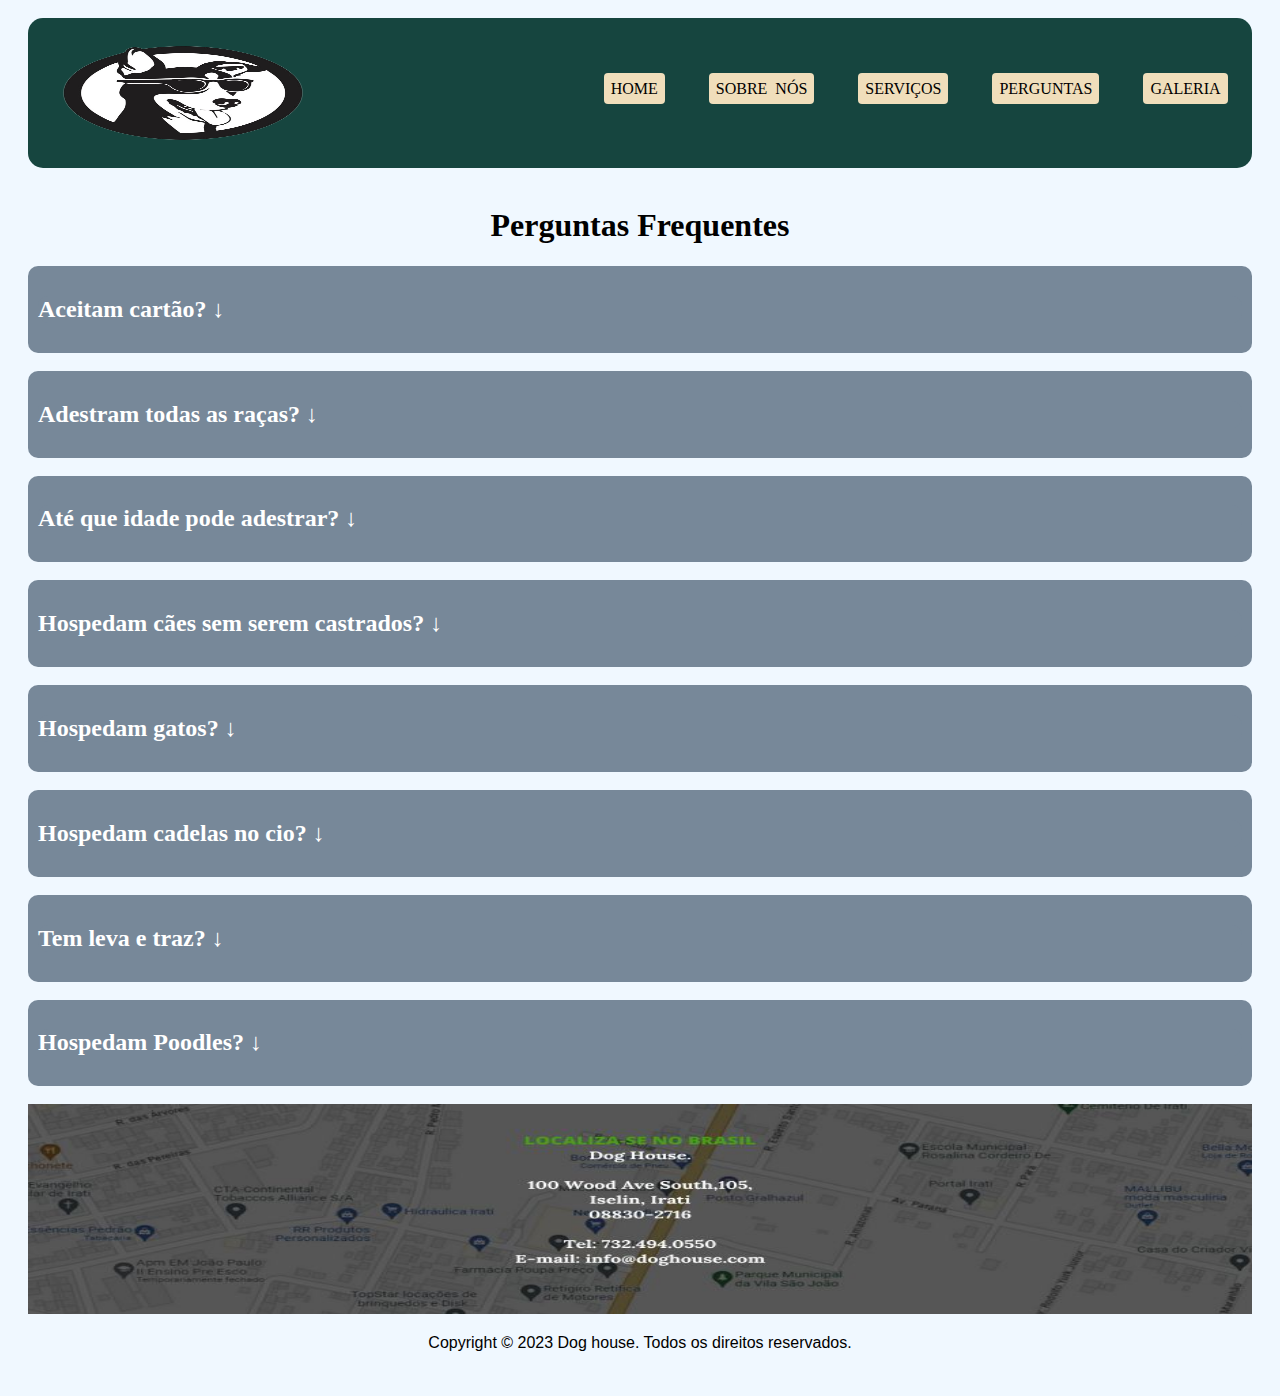
<file: perguntas.html>
<!DOCTYPE html>
<html lang="en">
<head>
    <meta charset="UTF-8">
    <meta name="viewport" content="width=device-width, initial-scale=1.0">
    <title>Dog house</title>
    <link rel="stylesheet" href="css/css_dogperguntas.css">
</head>
<body>
    <div class="nave">
        <div class="logo" id="logo"> <img width="250px" height="100px" src="img/logoboalogo.png"></div>
    <div class="menu">
        <a href="htmldog/index.html">HOME</a>
        <a href="htmldog/sobre_nos.html">SOBRE NÓS</a>
        <a href="htmldog/serviços.html">SERVIÇOS</a>
        <a href="htmldog/perguntas.html">PERGUNTAS</a>
        <a href="htmldog/galeria.html">GALERIA</a>
    </div>
</div> 
<br>

<H1 id="titulo">Perguntas Frequentes</H1>


<div class="perguntas">

    <div class="pseudo">
<h2 >Aceitam cartão? ↓</h2>
<span id="p1">Débito e crédito.</span>
</div>
<br>
<div class="pseudo">
<h2>Adestram todas as raças? ↓</h2>
<span>Sim, todas as raças.</span>
</div>
<br>
<div class="pseudo">
<h2>Até que idade pode adestrar? ↓</h2>
<span>Deve ser avaliado pelo adestrador.</span>
</div>
<br>
<div class="pseudo">
<h2>Hospedam cães sem serem castrados? ↓</h2>
<span>Sim, hospedamos.</span>
</div>
<br>
<div class="pseudo">
<h2>Hospedam gatos? ↓</h2>
<span>Não, somente cães.</span>
</div>
<br>
<div class="pseudo">
<h2>Hospedam cadelas no cio? ↓</h2>
<span>Sim, hospedamos.</span>
</div>
<br>
<div class="pseudo">
<h2>Tem leva e traz? ↓</h2>
<span>Sim, carro com caixa de transporte e climatizador.
</div>
<br>
<div class="pseudo">
<h2>Hospedam Poodles? ↓</h2>
<span>Sim, Atleticanos são bem vindos, e seram bem tratados,CONFIA!!!</span>
</div>
</div>
<br>














   <!--começo do mapa e cabeçalho-->
   <div class="mapa">
    <img id="mapaid" src="img/mapa.jpg">
 
    <p class="rodapeid">Copyright © 2023 Dog house. Todos os direitos reservados.</p>
    </div>
       <!--fim do mapa e cabeçalho-->

</body>
</html>
</file>
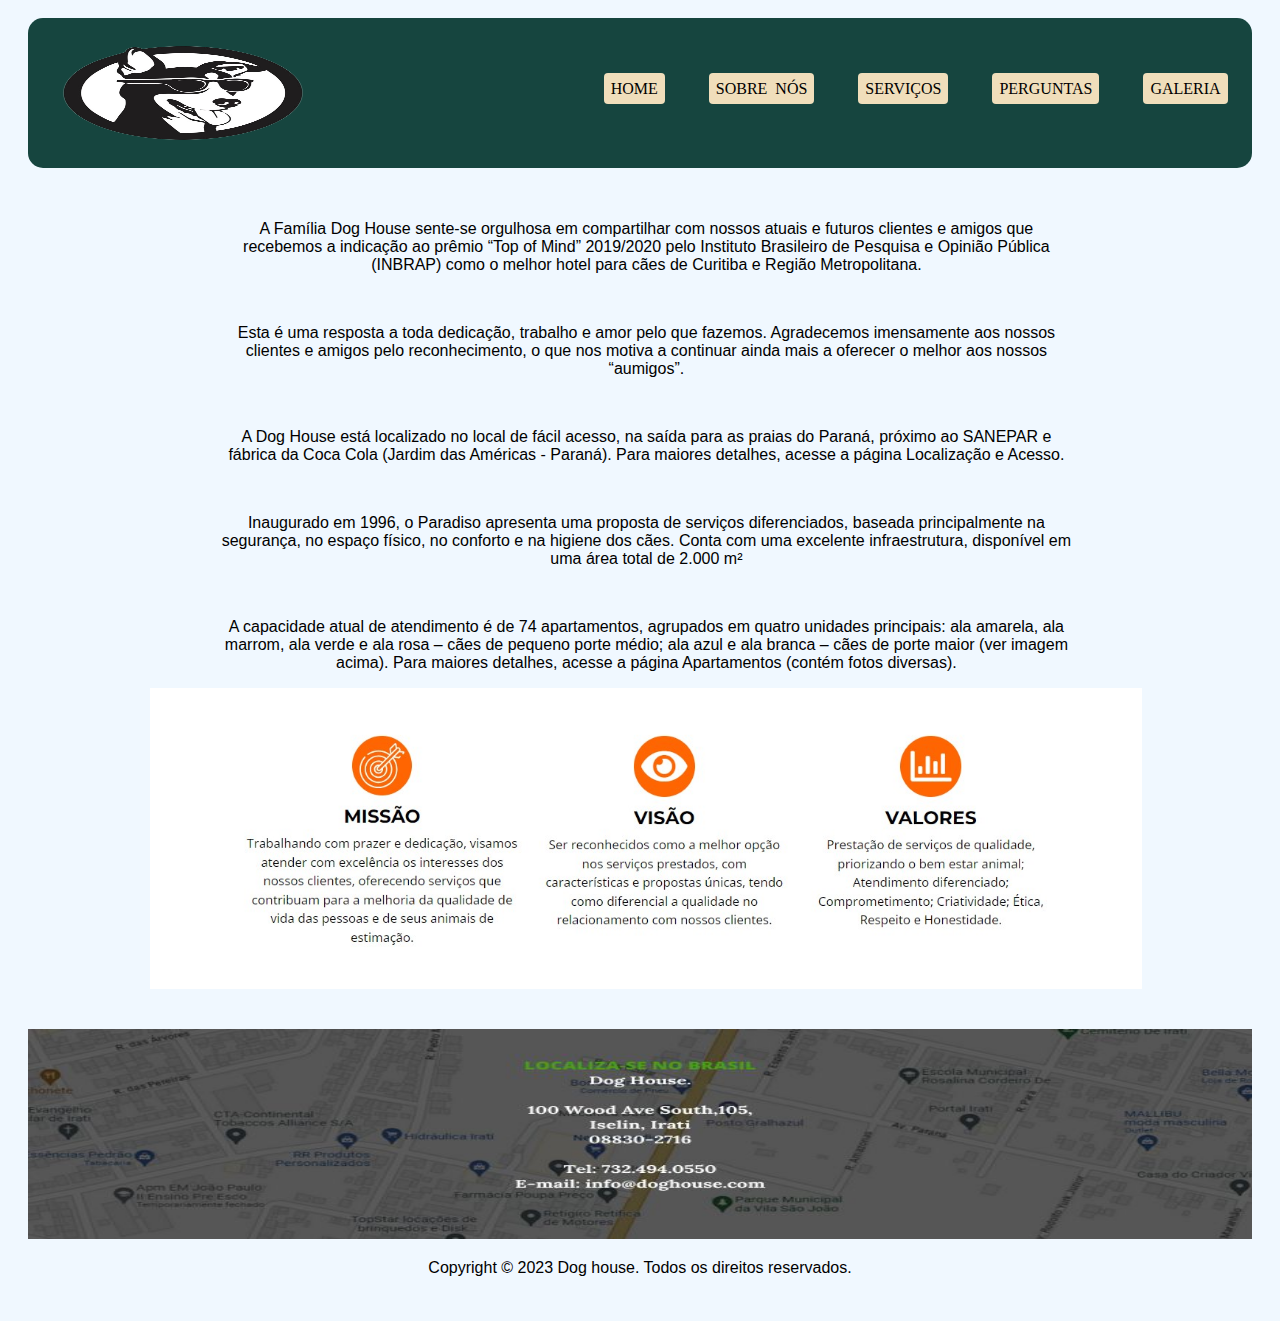
<file: sobre_nos.html>
<!DOCTYPE html>
<html lang="en">
<head>
    <meta charset="UTF-8">
    <meta name="viewport" content="width=device-width, initial-scale=1.0">
    <title>Dog house</title>
    <link rel="stylesheet" href="css/css_dogsobrenos.css">
</head>
<body>
    <div class="nave">
        <div class="logo" id="logo"> <img width="250px" height="100px" src="img/logoboalogo.png"></div>
    <div class="menu">
        <a href="htmldog/index.html">HOME</a>
        <a href="htmldog/sobre_nos.html">SOBRE NÓS</a>
        <a href="htmldog/serviços.html">SERVIÇOS</a>
        <a href="htmldog/perguntas.html">PERGUNTAS</a>
        <a href="htmldog/galeria.html">GALERIA</a>
    </div>
</div> 
<br>
<br>
<principal class="principal">
    <div class="nos">
<p class="sobre">
    A Família Dog House sente-se orgulhosa em compartilhar com nossos atuais e futuros clientes e amigos que recebemos a indicação ao prêmio “Top of Mind” 2019/2020 pelo Instituto Brasileiro de Pesquisa e Opinião Pública (INBRAP) como o melhor hotel para cães de Curitiba e Região Metropolitana.
</p>
<br>
<p>
    Esta é uma resposta a toda dedicação, trabalho e amor pelo que fazemos. Agradecemos imensamente aos nossos clientes e amigos pelo reconhecimento, o que nos motiva a continuar ainda mais a oferecer o melhor aos nossos “aumigos”.
</p>
<br>
<p>
    A Dog House está localizado no local de fácil acesso, na saída para as praias do Paraná, próximo ao SANEPAR e fábrica da Coca Cola (Jardim das Américas - Paraná). Para maiores detalhes, acesse a página Localização e Acesso.
</p>
<br>
<p>
    Inaugurado em 1996, o Paradiso apresenta uma proposta de serviços diferenciados, baseada principalmente na segurança, no espaço físico, no conforto e na higiene dos cães. Conta com uma excelente infraestrutura, disponível em uma área total de 2.000 m²
</p>
<br>
<p>
    A capacidade atual de atendimento é de 74 apartamentos, agrupados em quatro unidades principais: ala amarela, ala marrom, ala verde e ala rosa – cães de pequeno porte médio; ala azul e ala branca – cães de porte maior (ver imagem acima). Para maiores detalhes, acesse a página Apartamentos (contém fotos diversas).

</p>




</div>
<div class="imgbut">
<img width="90%"  src="img/sobrenosbut.jpg" >
</div>
</principal> 
<br>
<br>



   <!--começo do mapa e cabeçalho-->
   <div class="mapa">
    <img id="mapaid" src="img/mapa.jpg">
 
    <p class="rodapeid">Copyright © 2023 Dog house. Todos os direitos reservados.</p>
    </div>
       <!--fim do mapa e cabeçalho-->



</body>
</html>
</file>
<file: css/css_dogperguntas.css>
body{
    padding: 20px;
    padding-top: 10px;
    background-color:aliceblue;
    display: block;
    
    
}
.nave{
    display: flex;
    display: block;
    width: 100%;
    background-color: #16453f;
    border-radius: 15px;
    
}
.logo{
    display: inline-block;
    padding: 20px;
    width:  40%;
    margin-top: 6px;
    margin-left: 10px;
    
}
#logo{
    border-radius: 40px;
}
.menu{
    position: absolute;
    margin-top: 42px;
    padding: 20px;
    word-spacing: 40px;
    text-decoration: none;
    display: inline;
    width: 50%;
    text-align: right;
    text-decoration: none; 
}
.menu a{
    text-decoration: none;
    width: 21%;
    text-align: right;
    color:black;
    word-spacing: 4px;
    background-color: #f0debb;
    border-radius: 4px;
    padding: 7px;
}


/*Fim do Cabeçalho e body*/
/*-----------------------------------------------------------------------------------------------------*/

#titulo{
    text-align: center;
}

h2{
    background-color: lightslategray;
   border-radius: 10px;

}
.pseudo >span{
    display:none;
    
 }

 .pseudo:hover>span{
    display: block;
    color:white;
    background-color:rgb(93, 201, 93);
    padding: 4px;
    margin: 5px;
    font-size: 25px;
    border-radius: 4px;
 }
 

 .pseudo{
    padding: 10px;
    background-color:lightslategray;
    color: white;
    border-radius: 10px;
 }










/*Inicio do mapa e rodape*/
#mapaid{
    width: 100%;
    height: 210px;
    margin: 0%;
}
.rodapeid{
    text-align: center;
    font-family: Arial, Helvetica, sans-serif, Helvetica, sans-serif;

}
/*Fim do mapa e rodape*/
</file>
<file: css/css_dogsobrenos.css>
body{
    padding: 20px;
    padding-top: 10px;
    background-color:aliceblue;
    display: block;
    
    
}
.nave{
    display: flex;
    display: block;
    width: 100%;
    background-color: #16453f;
    border-radius: 15px;
    
}
.logo{
    display: inline-block;
    padding: 20px;
    width:  40%;
    margin-top: 6px;
    margin-left: 10px;
    
}
#logo{
    border-radius: 40px;
}
.menu{
    position: absolute;
    margin-top: 42px;
    padding: 20px;
    word-spacing: 40px;
    text-decoration: none;
    display: inline;
    width: 50%;
    text-align: right;
    text-decoration: none; 
}
.menu a{
    text-decoration: none;
    width: 21%;
    text-align: right;
    color:black;
    word-spacing: 4px;
    background-color: #f0debb;
    border-radius: 4px;
    padding: 7px;
}


/*Fim do Cabeçalho e body*/
/*-----------------------------------------------------------------------------------------------------*/



.nos{
    text-align: center;
    width: 70%;
    margin-left: 190px;
    font-family:'rockwell', 'Lucida Sans Unicode', 'Lucida Grande', 'Lucida Sans', Arial, sans-serif;
    
}

.imgbut{
   margin-left: 10%;

}











/*Inicio do mapa e rodape*/
#mapaid{
    width: 100%;
    height: 210px;
    margin: 0%;
}
.rodapeid{
    text-align: center;
    font-family: Arial, Helvetica, sans-serif, Helvetica, sans-serif;

}
/*Fim do mapa e rodape*/
</file>
